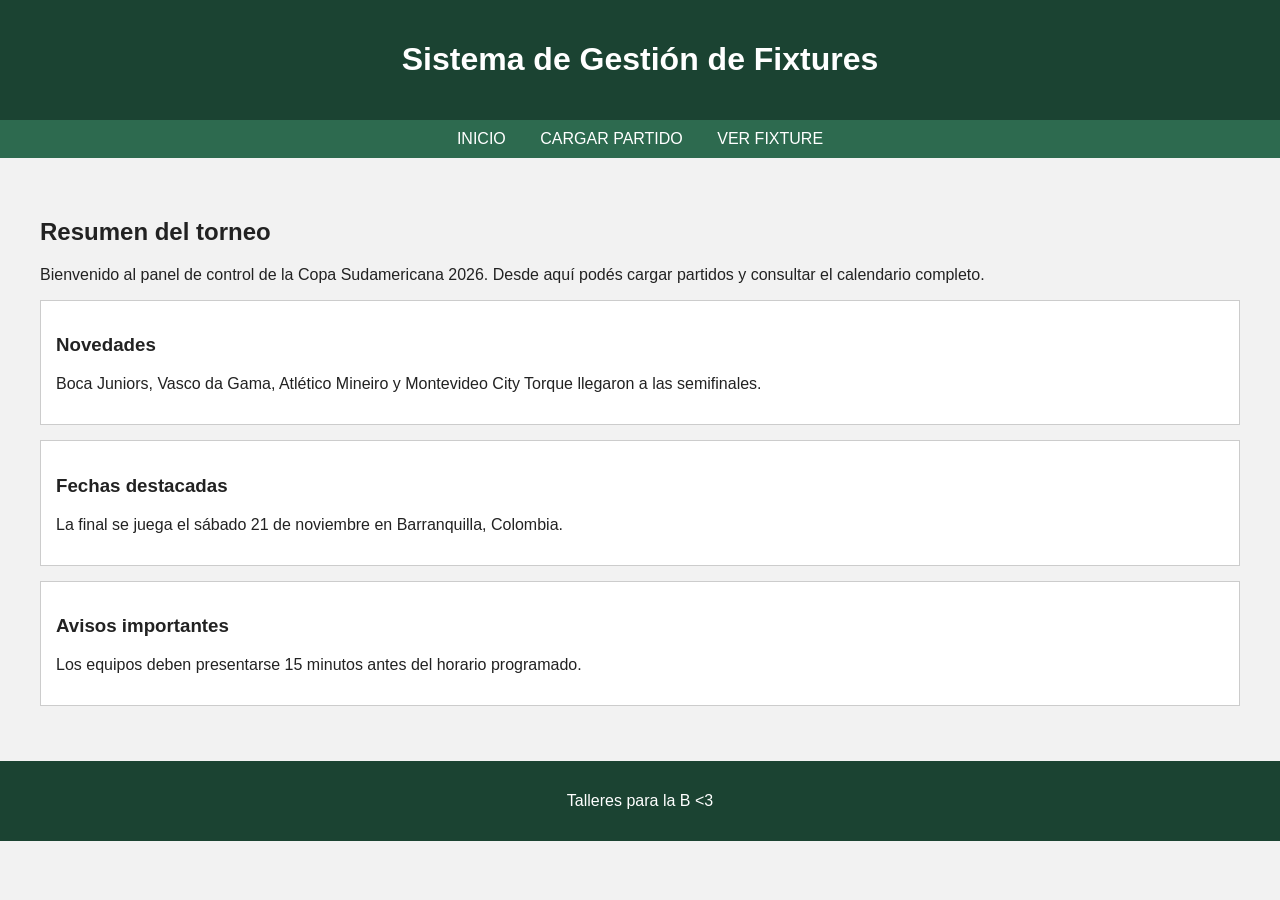
<file: index.html>
<!DOCTYPE html>
<html lang="es">
  <head>
    <meta charset="UTF-8">
    <meta name="viewport" content="width=device-width, initial-scale=1.0">
    <title>Inicio - Gestión de Fixtures</title>
    <link rel="stylesheet" href="css/estilos.css">
  </head>
  <body>
    <header>
      <h1>Sistema de Gestión de Fixtures</h1>
    </header>

    <nav>
      <a href="index.html">Inicio</a>
      <a href="alta-fixture.html">Cargar partido</a>
      <a href="ver-fixture.html">Ver fixture</a>
    </nav>

    <main>
      <h2>Resumen del torneo</h2>
      <p>Bienvenido al panel de control de la Copa Sudamericana 2026. Desde aquí podés cargar partidos y consultar el calendario completo.</p>

      <article>
        <h3>Novedades</h3>
        <p>Boca Juniors, Vasco da Gama, Atlético Mineiro y Montevideo City Torque llegaron a las semifinales.</p>
      </article>

      <article>
        <h3>Fechas destacadas</h3>
        <p>La final se juega el sábado 21 de noviembre en Barranquilla, Colombia.</p>
      </article>

      <article>
        <h3>Avisos importantes</h3>
        <p>Los equipos deben presentarse 15 minutos antes del horario programado.</p>
      </article>
    </main>

    <footer>
      <p>Talleres para la B <3 </p>
    </footer>
  </body>
</html>
</file>
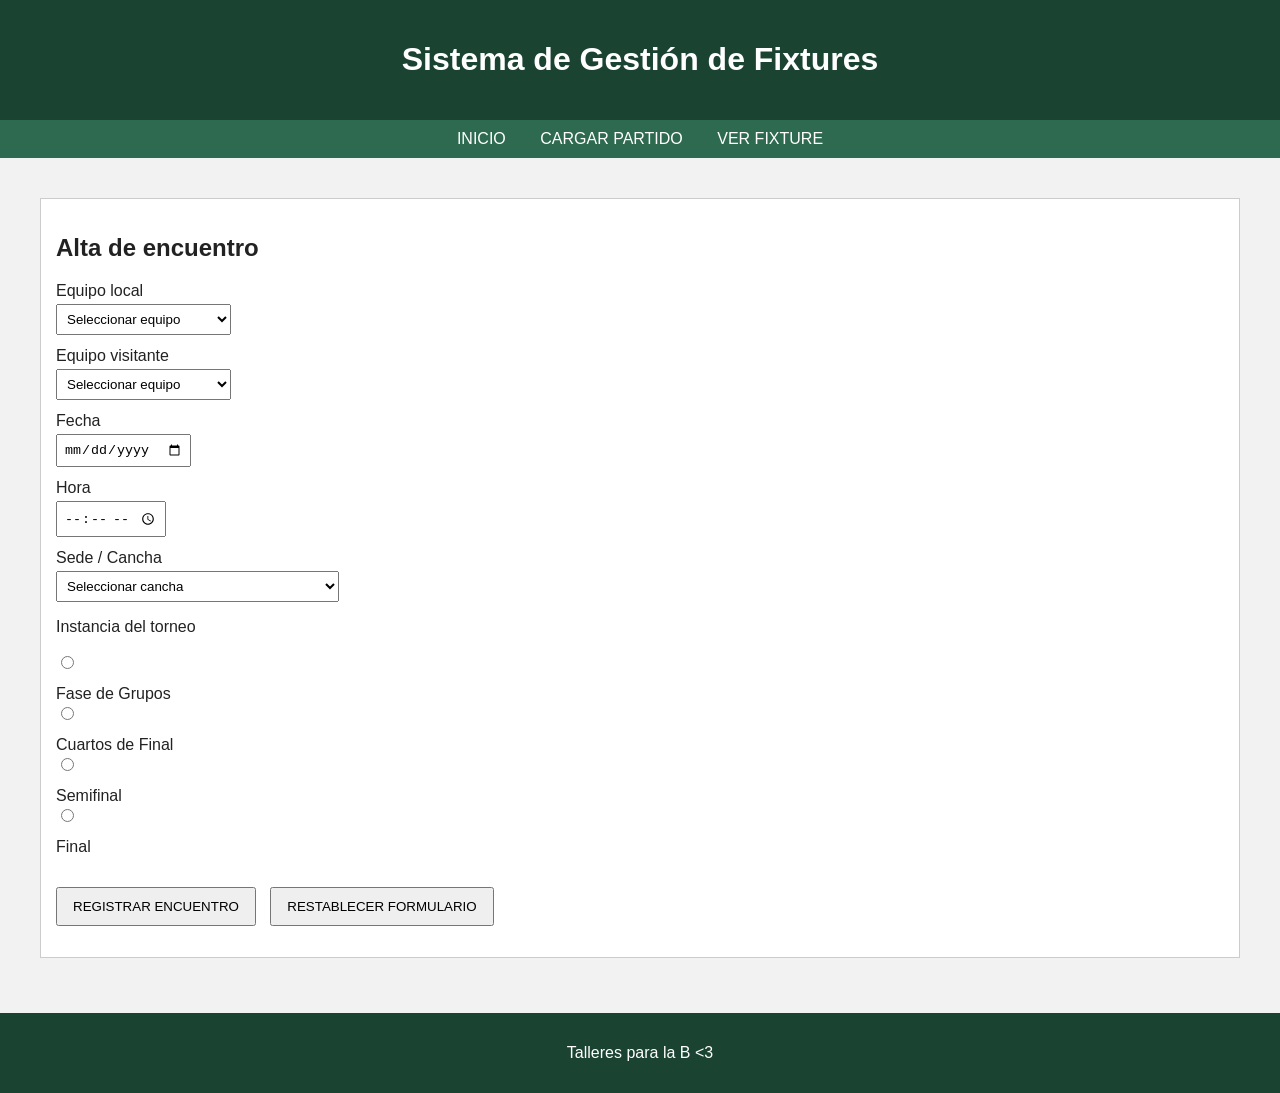
<file: alta-fixture.html>
<!DOCTYPE html>
<html lang="es">
  <head>
    <meta charset="UTF-8">
    <meta name="viewport" content="width=device-width, initial-scale=1.0">
    <title>Cargar partido - Gestión de Fixtures</title>
    <link rel="stylesheet" href="css/estilos.css">
  </head>
  <body>
    <header>
      <h1>Sistema de Gestión de Fixtures</h1>
    </header>

    <nav>
      <a href="index.html">Inicio</a>
      <a href="alta-fixture.html">Cargar partido</a>
      <a href="ver-fixture.html">Ver fixture</a>
    </nav>

    <main>
      <section>
        <h2>Alta de encuentro</h2>
        <form action="#" method="post">

          <label for="local">Equipo local</label>
          <select id="local" name="local" required>
            <option value="">Seleccionar equipo</option>
            <option value="boca">Boca Juniors</option>
            <option value="vasco">Vasco da Gama</option>
            <option value="mineiro">Atlético Mineiro</option>
            <option value="torque">Montevideo City Torque</option>
          </select>

          <label for="visitante">Equipo visitante</label>
          <select id="visitante" name="visitante" required>
            <option value="">Seleccionar equipo</option>
            <option value="boca">Boca Juniors</option>
            <option value="vasco">Vasco da Gama</option>
            <option value="mineiro">Atlético Mineiro</option>
            <option value="torque">Montevideo City Torque</option>
          </select>

          <label for="fecha">Fecha</label>
          <input type="date" id="fecha" name="fecha" required>

          <label for="hora">Hora</label>
          <input type="time" id="hora" name="hora" required>

          <label for="sede">Sede / Cancha</label>
          <select id="sede" name="sede" required>
            <option value="">Seleccionar cancha</option>
            <option value="bombonera">La Bombonera (Boca Juniors)</option>
            <option value="saojanuario">São Januário (Vasco da Gama)</option>
            <option value="arenamrv">Arena MRV (Atlético Mineiro)</option>
            <option value="charrua">Estadio Charrúa (Montevideo City Torque)</option>
          </select>

          <p>Instancia del torneo</p>
          <input type="radio" id="grupos" name="instancia" value="grupos" required>
          <label for="grupos">Fase de Grupos</label>

          <input type="radio" id="cuartos" name="instancia" value="cuartos">
          <label for="cuartos">Cuartos de Final</label>

          <input type="radio" id="semi" name="instancia" value="semi">
          <label for="semi">Semifinal</label>

          <input type="radio" id="final" name="instancia" value="final">
          <label for="final">Final</label>

          <p>
            <button type="submit">Registrar encuentro</button>
            <button type="reset">Restablecer formulario</button>
          </p>
        </form>
      </section>
    </main>

    <footer>
      <p>Talleres para la B <3 </p>
    </footer>
  </body>
</html>
</file>
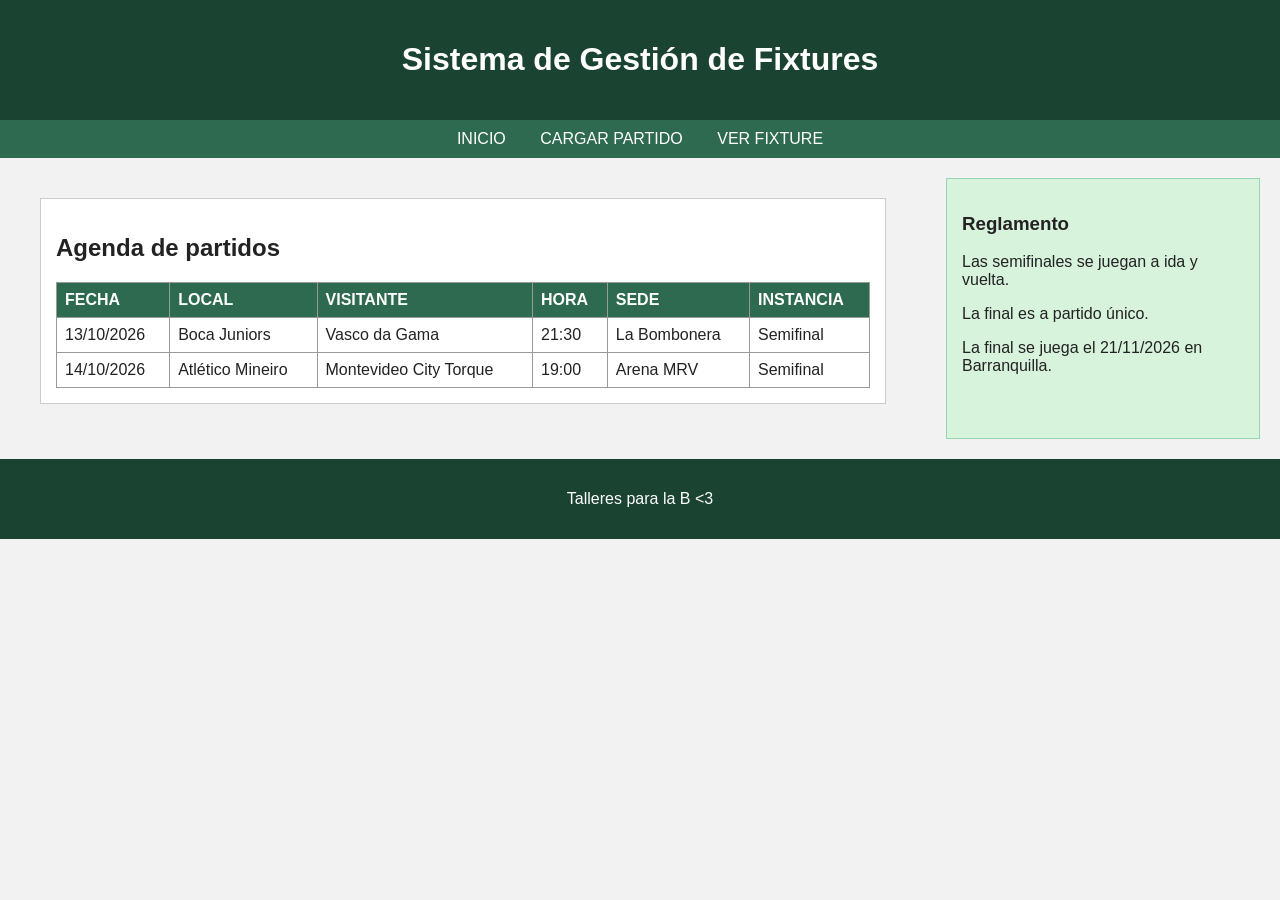
<file: ver-fixture.html>
<!DOCTYPE html>
<html lang="es">
  <head>
    <meta charset="UTF-8">
    <meta name="viewport" content="width=device-width, initial-scale=1.0">
    <title>Ver fixture - Gestión de Fixtures</title>
    <link rel="stylesheet" href="css/estilos.css">
  </head>
  <body>
    <header>
      <h1>Sistema de Gestión de Fixtures</h1>
    </header>

    <nav>
      <a href="index.html">Inicio</a>
      <a href="alta-fixture.html">Cargar partido</a>
      <a href="ver-fixture.html">Ver fixture</a>
    </nav>

    <div class="contenido">
      <main>
        <section>
          <h2>Agenda de partidos</h2>
          <table>
            <thead>
              <tr>
                <th>Fecha</th>
                <th>Local</th>
                <th>Visitante</th>
                <th>Hora</th>
                <th>Sede</th>
                <th>Instancia</th>
              </tr>
            </thead>
            <tbody>
              <tr>
                <td>13/10/2026</td>
                <td>Boca Juniors</td>
                <td>Vasco da Gama</td>
                <td>21:30</td>
                <td>La Bombonera</td>
                <td>Semifinal</td>
              </tr>
              <tr>
                <td>14/10/2026</td>
                <td>Atlético Mineiro</td>
                <td>Montevideo City Torque</td>
                <td>19:00</td>
                <td>Arena MRV</td>
                <td>Semifinal</td>
              </tr>
            </tbody>
          </table>
        </section>
      </main>

      <aside>
        <h3>Reglamento</h3>
        <p>Las semifinales se juegan a ida y vuelta.</p>
        <p>La final es a partido único.</p>
        <p>La final se juega el 21/11/2026 en Barranquilla.</p>
      </aside>
    </div>

    <footer>
      <p>Talleres para la B <3 </p>
    </footer>
  </body>
</html>
</file>
<file: css/estilos.css>
body {
  font-family: Arial, sans-serif;
  margin: 0;
  background-color: #f2f2f2;
  color: #222;
}

header {
  background-color: #1b4332;
  color: white;
  padding: 20px;
  text-align: center;
}

nav {
  background-color: #2d6a4f;
  padding: 10px;
  text-align: center;
}

nav a {
  color: white;
  text-decoration: none;
  text-transform: uppercase;
  margin: 0 15px;
  cursor: pointer;
}

nav a:hover {
  text-decoration: underline;
}

main {
  padding: 20px;
  margin: 20px;
}

article, section {
  background-color: white;
  padding: 15px;
  margin-bottom: 15px;
  border: 1px solid #ccc;
}

aside {
  background-color: #d8f3dc;
  padding: 15px;
  margin: 20px;
  border: 1px solid #95d5b2;
}

.contenido {
  display: flex;
}

.contenido main {
  flex: 3;
}

.contenido aside {
  flex: 1;
}

label {
  display: block;
  margin-top: 12px;
}

input, select {
  padding: 6px;
  margin-top: 4px;
}

input[type="radio"] {
  display: inline;
}

button {
  padding: 10px 15px;
  margin: 15px 10px 0 0;
  text-transform: uppercase;
  cursor: pointer;
}

table {
  width: 100%;
  border-collapse: collapse;
}

th, td {
  border: 1px solid #999;
  padding: 8px;
  text-align: left;
}

th {
  background-color: #2d6a4f;
  color: white;
  text-transform: uppercase;
}

footer {
  background-color: #1b4332;
  color: white;
  text-align: center;
  padding: 15px;
}
</file>
